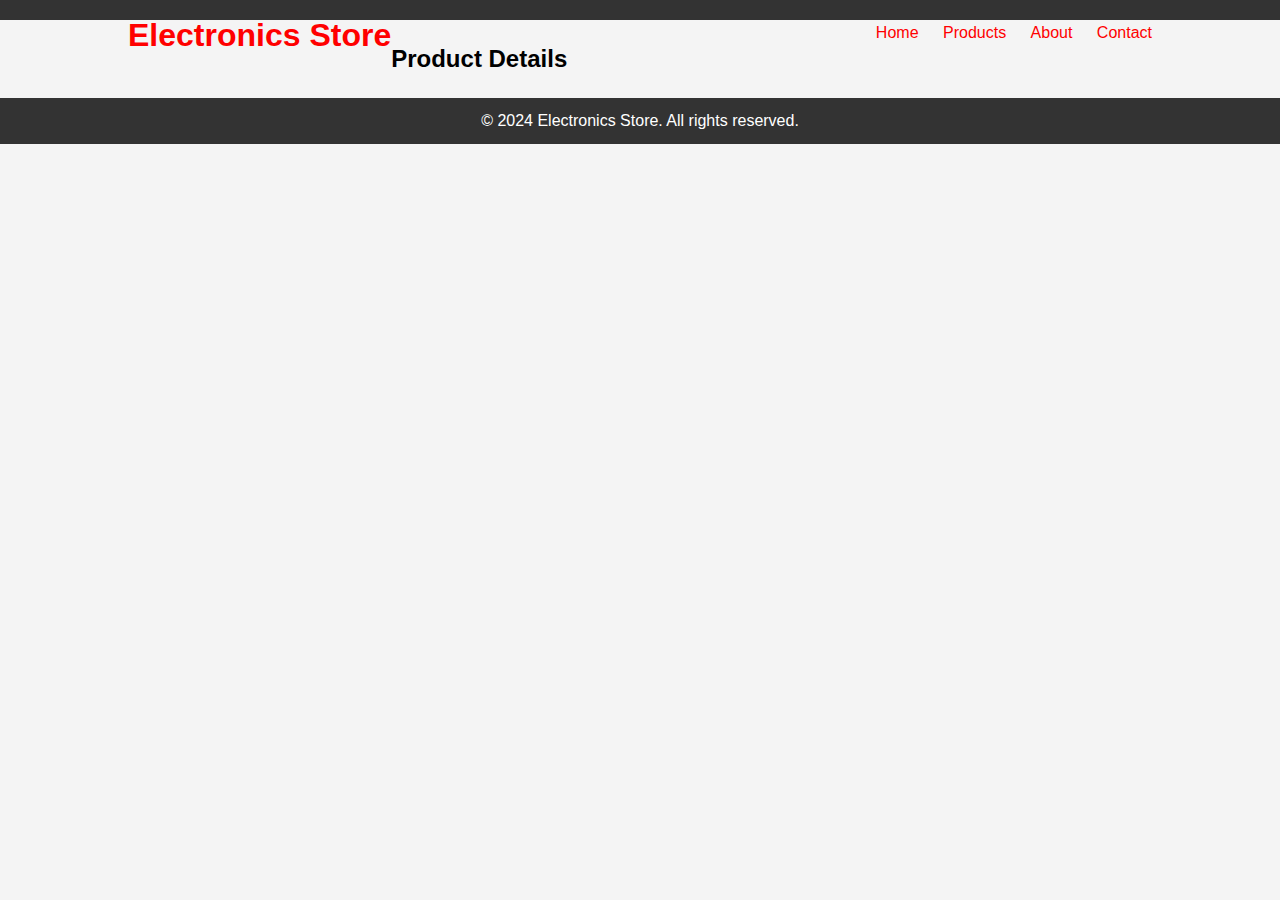
<file: product.html>
<!DOCTYPE html>
<html lang="en">
<head>
    <meta charset="UTF-8">
    <meta name="viewport" content="width=device-width, initial-scale=1.0">
    <title>Product Detail</title>
    <link rel="stylesheet" href="style.css">
</head>
<body>
    <header>
        <div class="container">
            <h1>Electronics Store</h1>
            <nav>
                <ul>
                    <li><a href="index.html">Home</a></li>
                    <li><a href="index.html">Products</a></li>
                    <li><a href="#">About</a></li>
                    <li><a href="#">Contact</a></li>
                </ul>
            </nav>
        </div>
    </header>

    <main>
        <section id="product-detail" class="container">
            <h2>Product Details</h2>
            <div id="product-info">
                <!-- Product information will be dynamically inserted here using JavaScript -->
            </div>
        </section>
    </main>

    

    <footer>
        <div class="container">
            <p>&copy; 2024 Electronics Store. All rights reserved.</p>
        </div>
    </footer>

    <script src="main.js"></script>
</body>
</html>
</file>
<file: style.css>
* {
    margin: 0;
    padding: 0;
    box-sizing: border-box;
}

h1 {
    color: red;
}

body {
    font-family: Arial, sans-serif;
    line-height: 1.6;
    background-color: #f4f4f4;
}

.container {
    width: 80%;
    margin: auto;
}

header {
    background: #333;
    color: #fff;
    padding: 10px 0;
}

header h1 {
    float: left;
}

header nav {
    float: right;
    margin-top: 10px;
}

header nav ul {
    list-style-type: none;
}

ul {
    list-style-type: none;
}

a {
    
    text-decoration: none;
}

header nav ul li {
    display: inline;
    margin-left: 20px;
}

header nav ul li a {
    color: #ff0000;
    text-decoration: none;
}

header nav ul li a:hover {
    text-decoration: underline;
}

main {
    padding: 20px 0;
}

section#products {
    display: flex;
    flex-wrap: wrap;
    justify-content: space-around;
}

.product {
    width: 300px;
    background: #fff;
    margin: 10px;
    padding: 15px;
    border-radius: 5px;
    box-shadow: 0 2px 5px rgba(0,0,0,0.1);
    text-align: center;
}

.product img {
    width: 100%;
    border-radius: 5px;
}

.product h3 {
    margin-top: 10px;
}


.product p {
    font-size: 14px;
    color: #666;
}

footer {
    background: #333;
    color: #fff;
    text-align: center;
    padding: 10px 0;
    bottom: 0;
    width: 100%;
}
</file>
